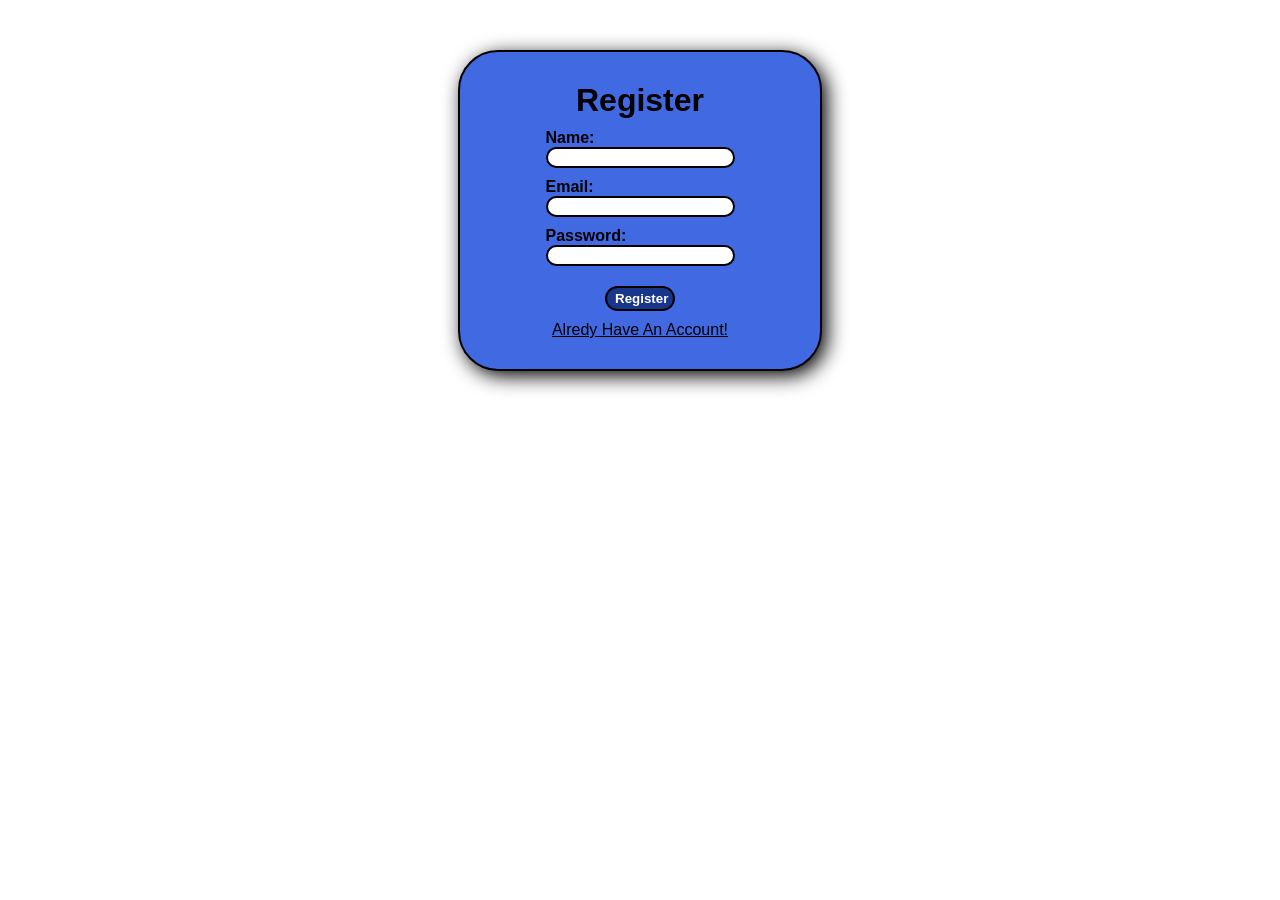
<file: index.html>
<!DOCTYPE html>
<html lang="en">

<head>
    <meta charset="UTF-8">
    <meta name="viewport" content="width=device-width, initial-scale=1.0">
    <link rel="stylesheet" href="index.css">
    <title>Register page</title>
</head>

<body>
    
    <div class="register-box">
        <form onsubmit="registerUser(); return false">
            <h1>Register</h1>
            <label for="userName">
                Name: <br> <input type="text" id="userName">
            </label>
            <label for="userEmail">
                Email: <br> <input type="text" id="userEmail">
            </label>
            <label for="userPassword">
                Password: <br> <input type="text" id="userPassword">
            </label>
            <p id="errorMsg"></p>
            <button>Register</button>
            <!-- <button onclick="clearAll()">Clear All</button> -->
            <a href="Login.html">Alredy Have An Account!</a>
        </form>
    </div>
    <script src="script.js"></script>
</body>

</html>
</file>
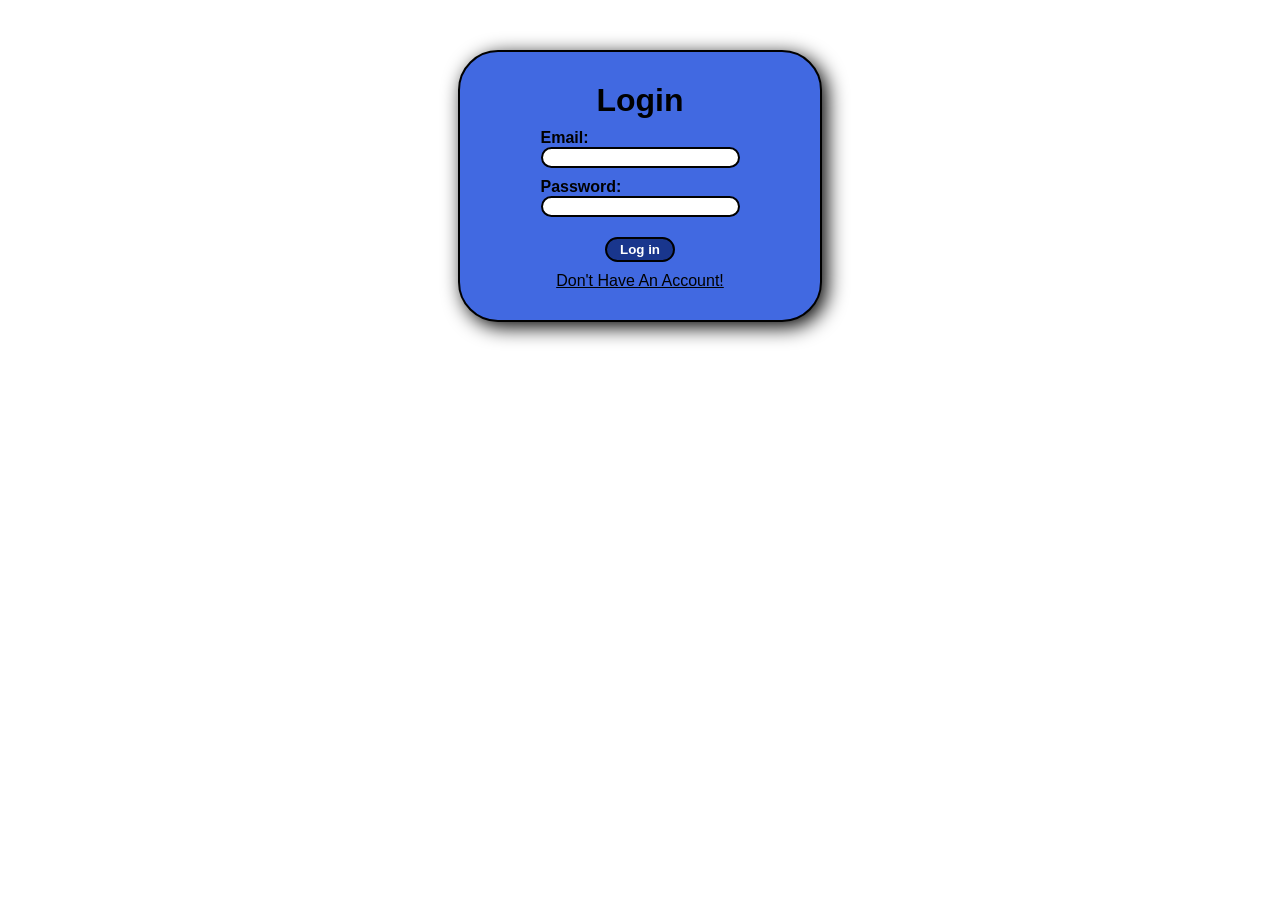
<file: Login.html>
<!DOCTYPE html>
<html lang="en">
<head>
    <meta charset="UTF-8">
    <meta name="viewport" content="width=device-width, initial-scale=1.0">
    <link rel="stylesheet" href="Login.css">
    <title>Login page</title>
</head>
<body>
    <div class="login-box">
        <form onsubmit="logInUser(); return false">
            <h1>Login</h1>
            <label for="userEmail">
                Email: <br> <input type="text" id="userEmail" important>
            </label>
            <label for="userPassword">
                Password: <br> <input type="text" id="userPassword">
            </label>
            <p id="errorMsg"></p>
            <button>Log in</button>
            <a href="index.html">Don't Have An Account!</a>
        </form>
    </div>
    <script src="script.js"></script>
</body>
</html>
</file>
<file: index.css>
*{
    margin: 0;padding: 0;
    font-family:'Segoe UI', Tahoma, Geneva, Verdana, sans-serif;
}

body{
    padding-top: 50px;
}

form{
    display: flex;
    flex-direction: column;
    align-items: center;
    gap: 10px;
}

.register-box{
    background-color:royalblue;
    width: 300px;
    border: 2px solid black;
    border-radius: 40px;
    margin-left: auto;
    margin-right: auto;
    padding: 30px;
    box-shadow: 5px 5px 20px black;
}

.register-box input{
    font-size: 15px;
    width: 180px;
    border-radius: 20px;
    border: 2px solid black;
    padding-left: 5px;
}

.register-box #errorMsg{
    font-size: 12px ;
    color: red;
    font-weight:600;
}

.register-box button{
    color: white;
    font-weight: 600;
    width: 70px;
    border-radius: 30px;
    border: 2px solid black;
    padding: 3px 8px ;
    background-color: rgb(25, 54, 141);
      cursor:pointer;
    transition: all 0.3s ease;
}

.register-box button:hover{
    font-weight: bold;
    background-color:white;
    color:#1e3a8a;
    box-shadow:0px 5px 15px rgba(0,0,0,0.4);
}

.register-box a{
    color: black;
}

label{
    font-weight: bold;
}
</file>
<file: Login.css>
* {
    margin: 0;
    padding: 0;
    font-family: 'Segoe UI', Tahoma, Geneva, Verdana, sans-serif;

}

body {
    padding-top: 50px;
}

form {
    display: flex;
    flex-direction: column;
    align-items: center;
    gap: 10px;
}

.login-box {
    background-color: royalblue;
    width: 300px;
    border: 2px solid black;
    border-radius: 40px;
    margin-left: auto;
    margin-right: auto;
    padding: 30px;
    box-shadow: 5px 5px 20px black;
}

.login-box input {
    font-size: 15px;
    /* width: 180px; */
    border-radius: 20px;
    border: 2px solid black;
    padding-left: 5px;
}

.login-box #errorMsg {
    font-size: 12px;
    color: red;
    font-weight: 600;
}

.login-box button {
    color: white;
    font-weight: 600;
    width: 70px;
    border-radius: 30px;
    border: 2px solid black;
    padding: 3px 8px;
    background-color: rgb(25, 54, 141);
    cursor: pointer;
    transition: all 0.3s ease;
}

.login-box button:hover {
    font-weight: bold;
    background-color: white;
    color: #1e3a8a;
    box-shadow: 0px 5px 15px rgba(0, 0, 0, 0.4);
}

.login-box a {
    color: black;
}

label {
    font-weight: bold;
}
</file>
